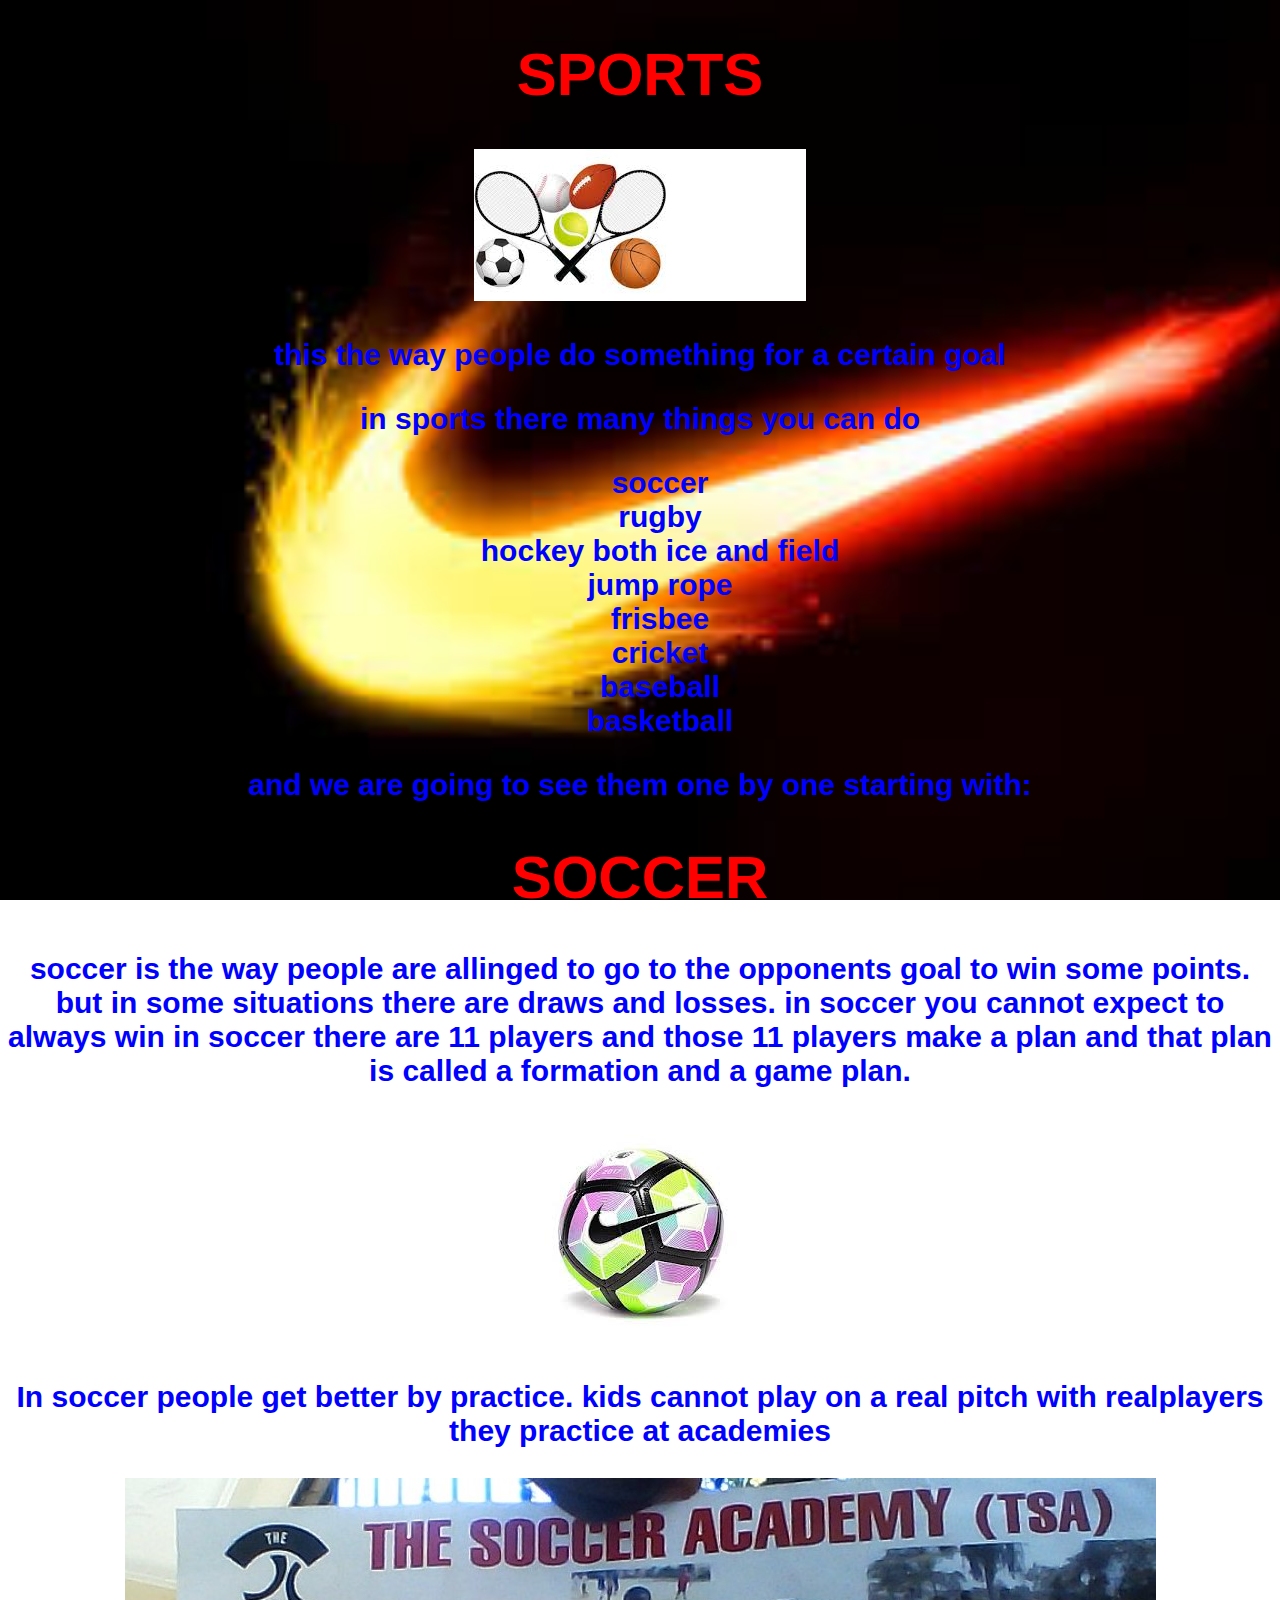
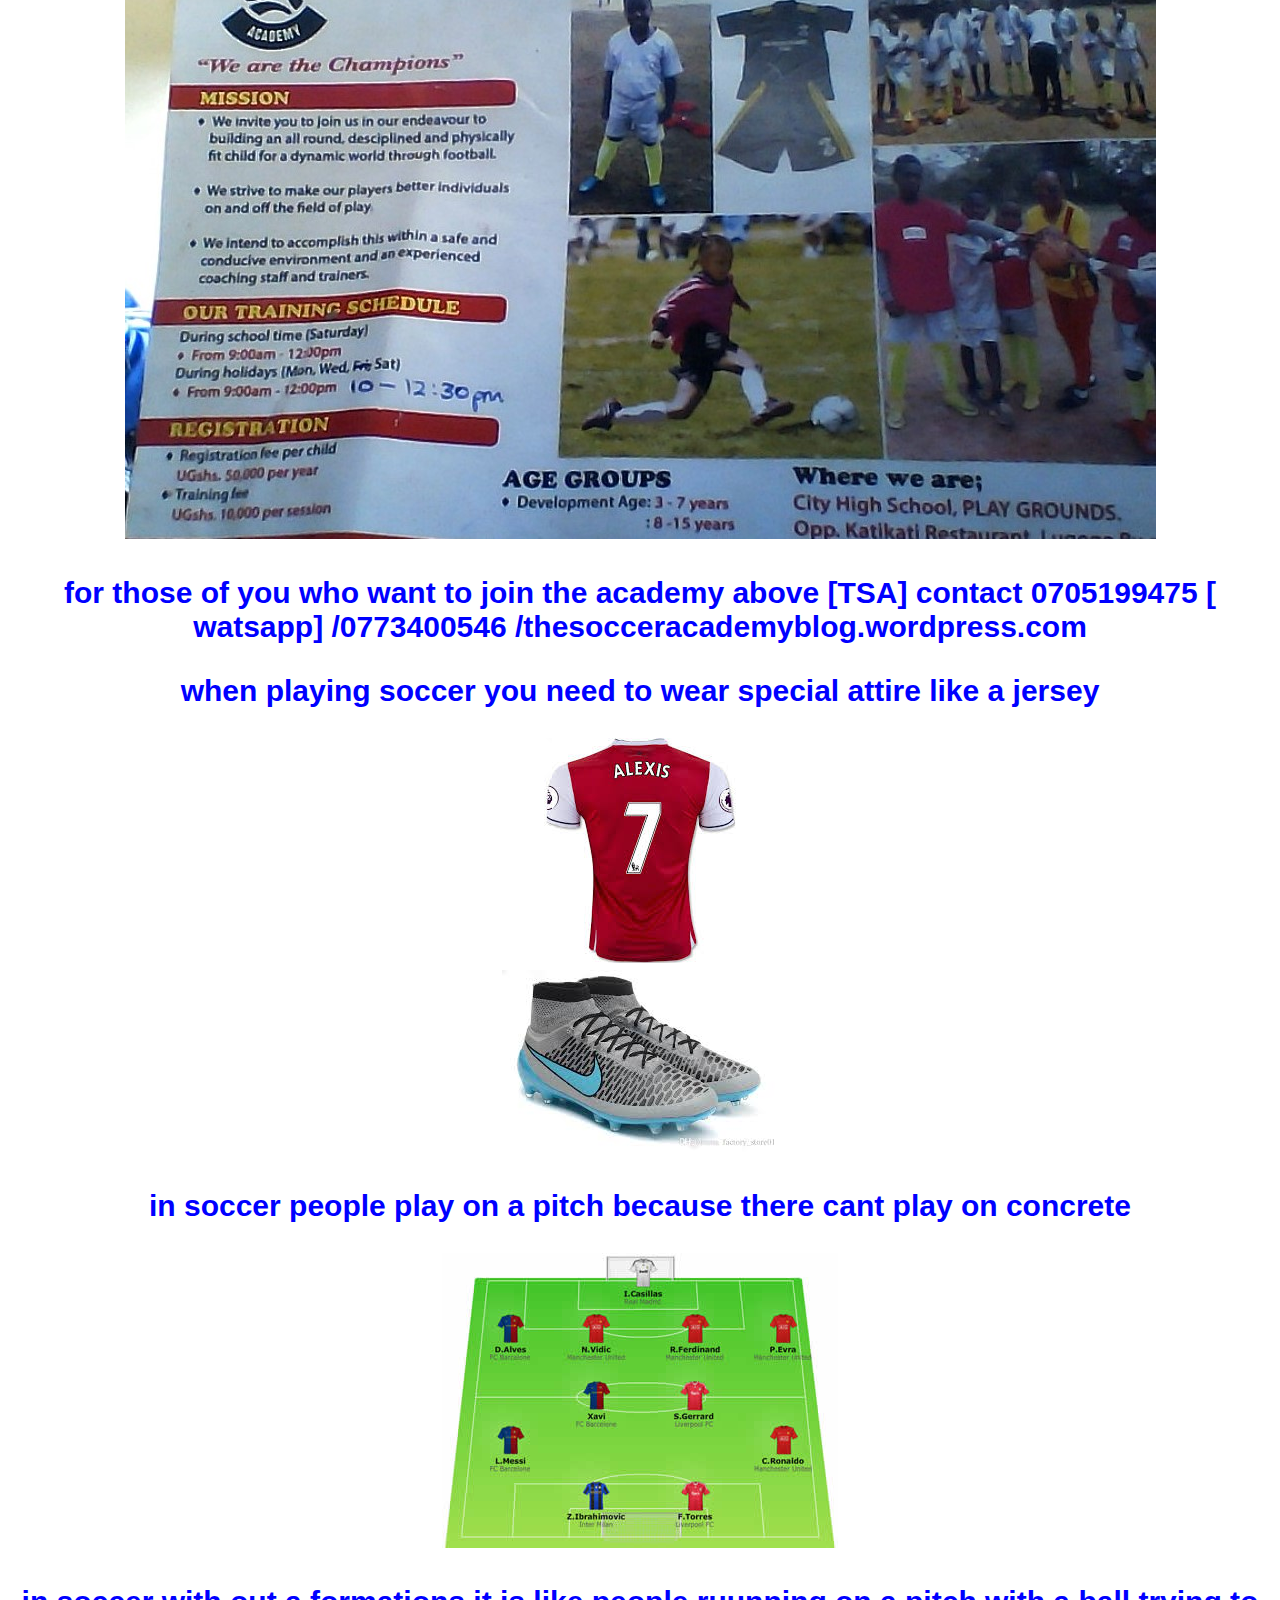
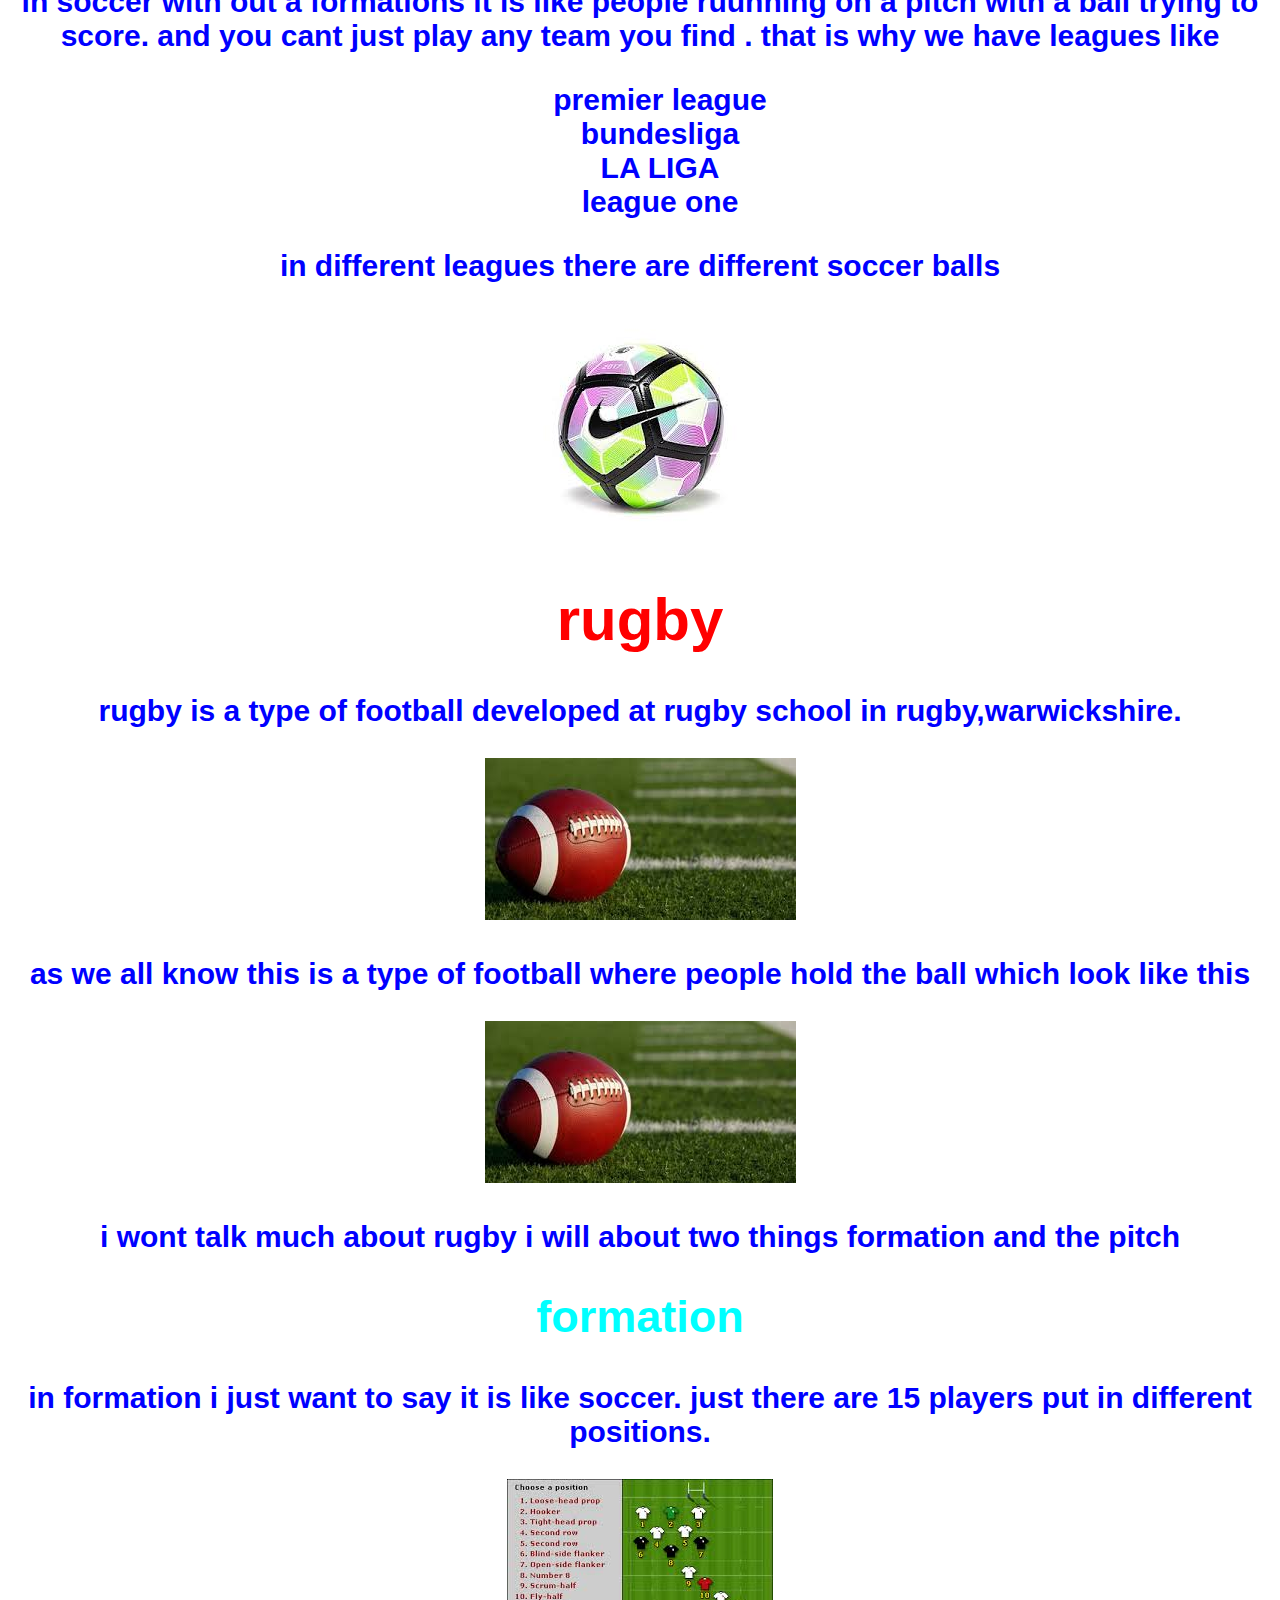
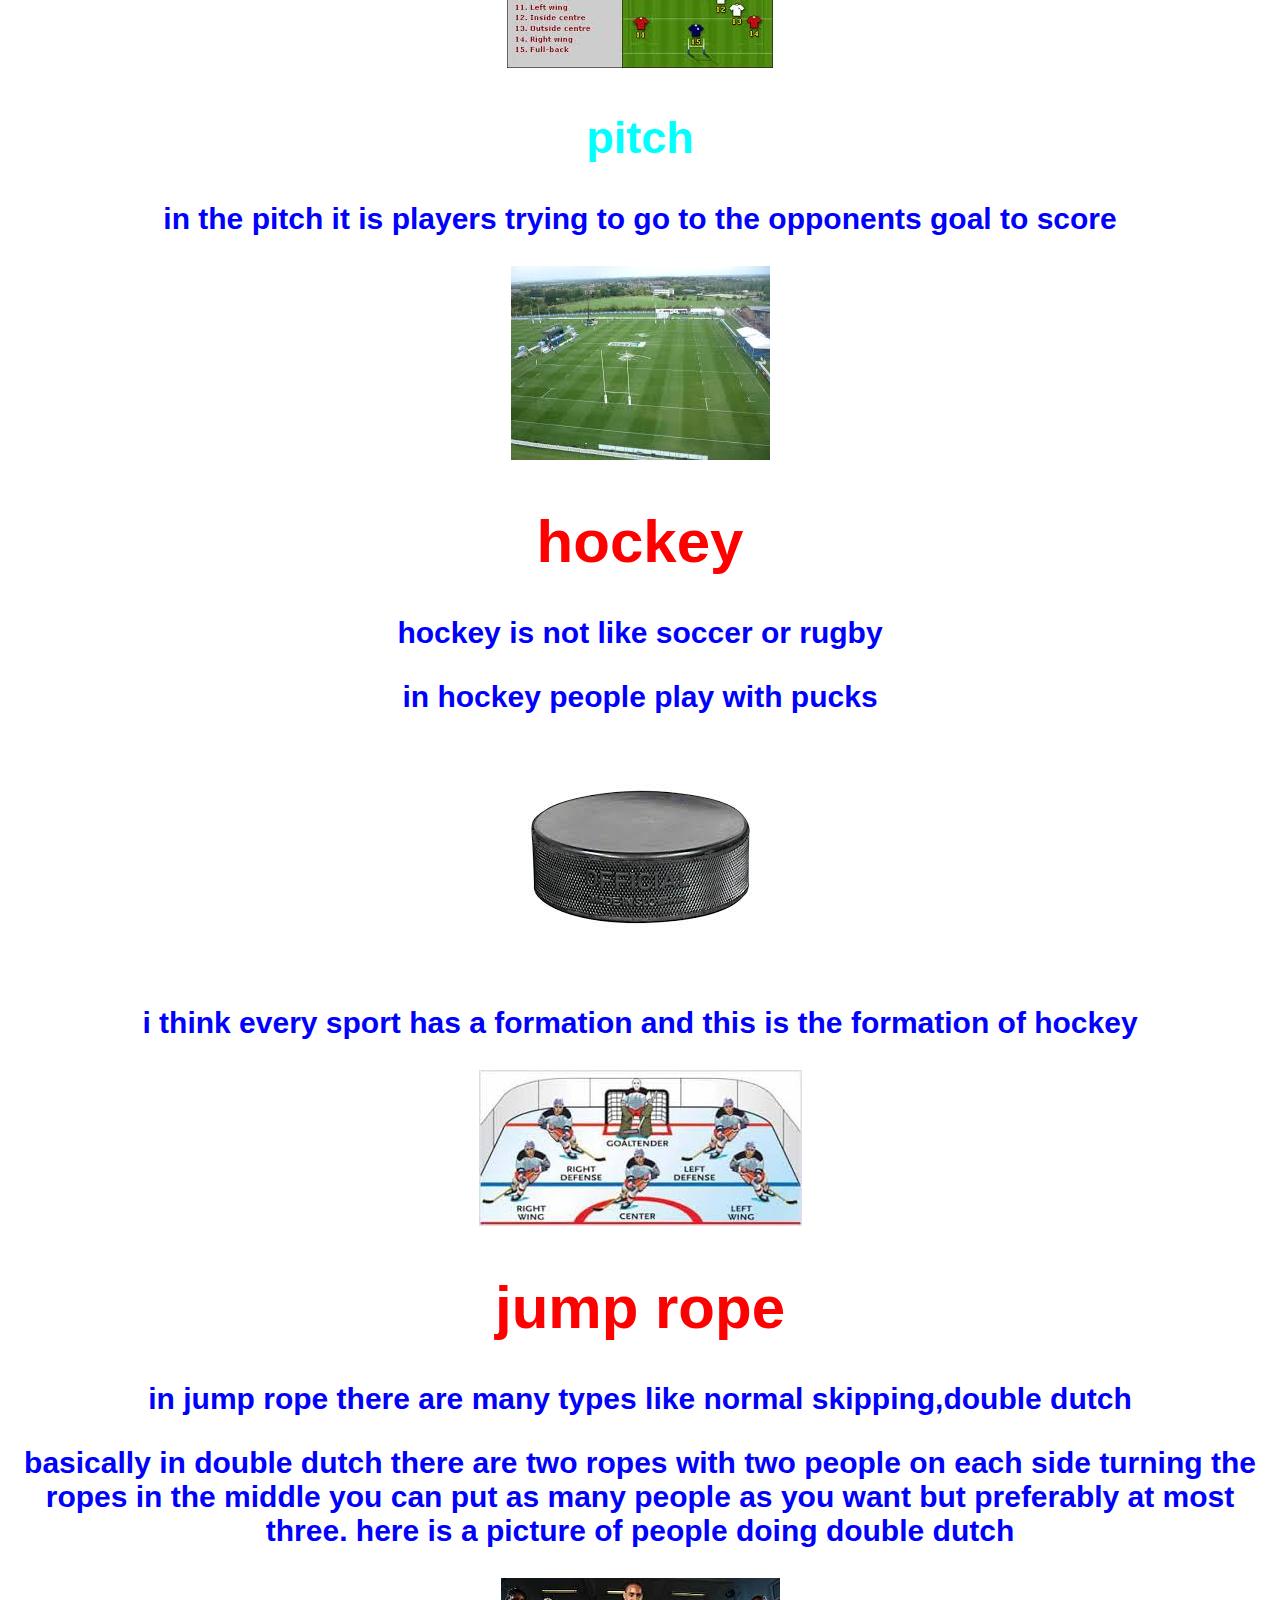
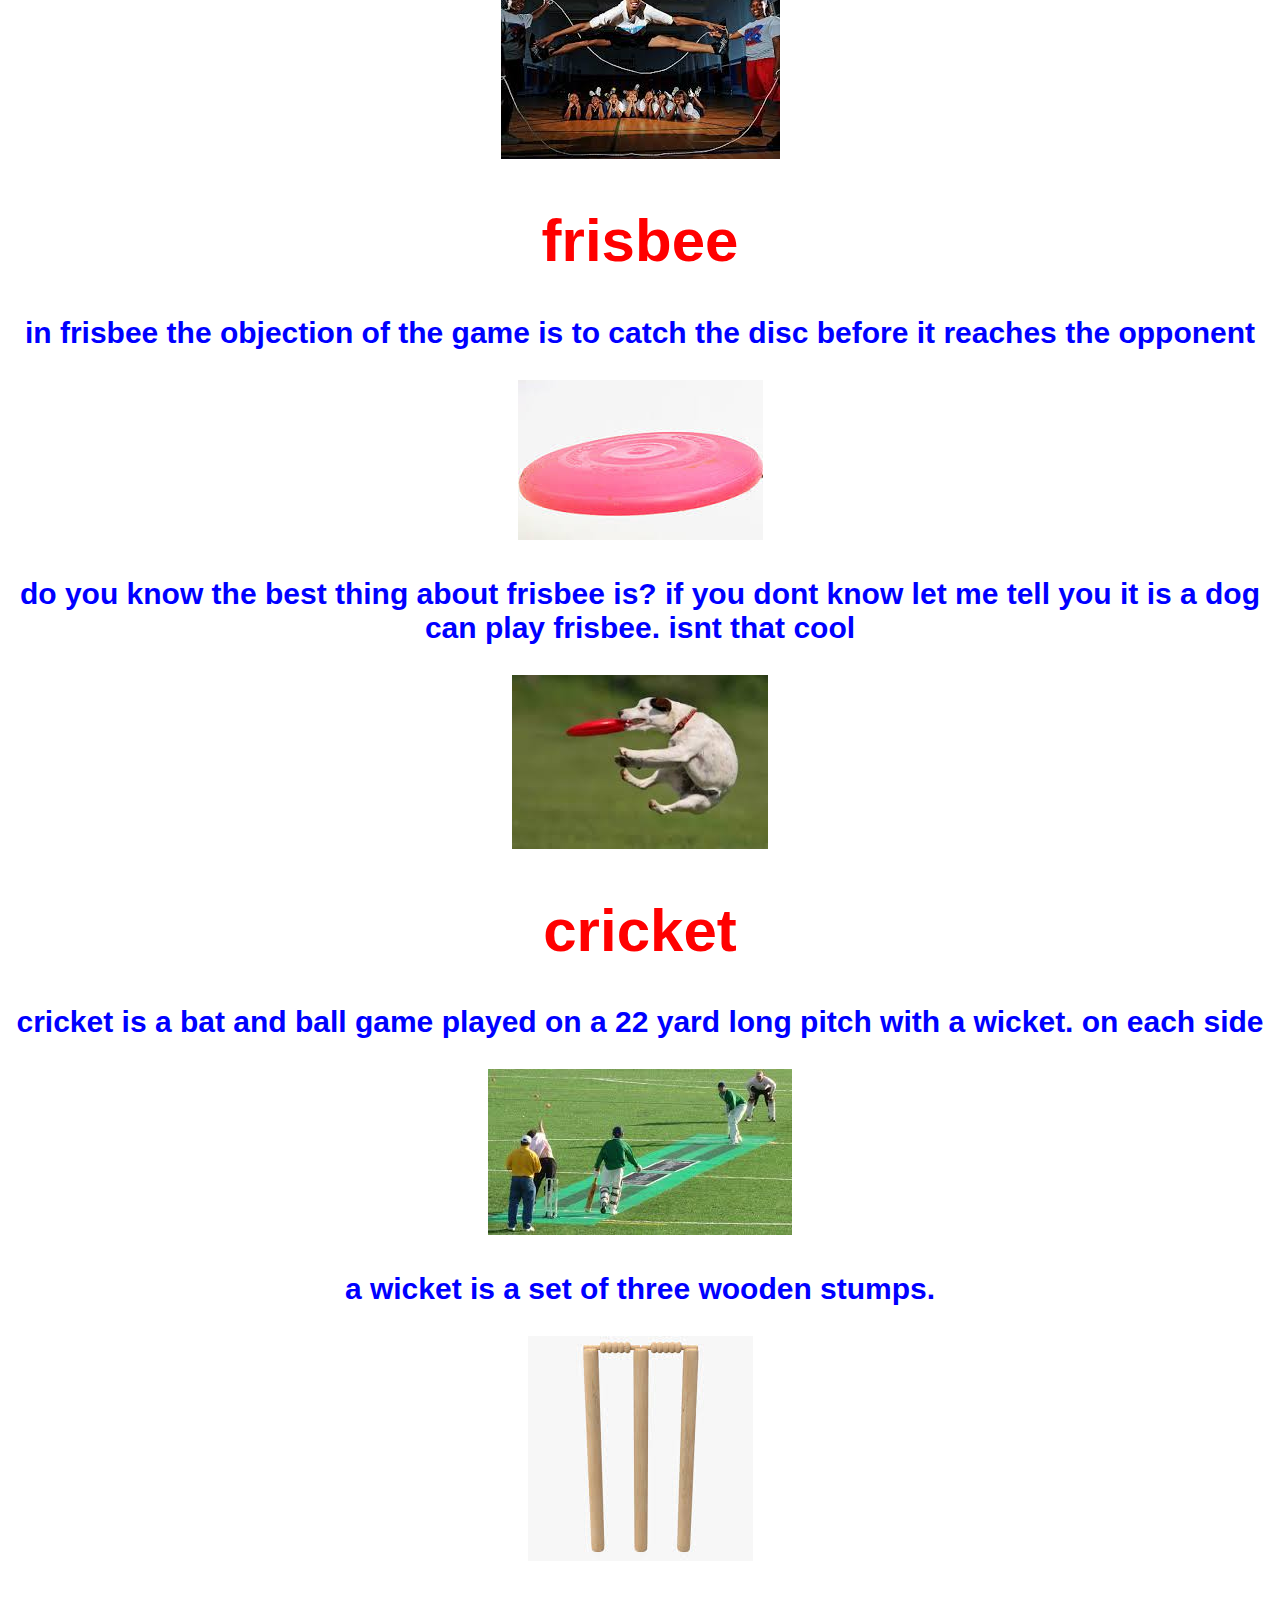
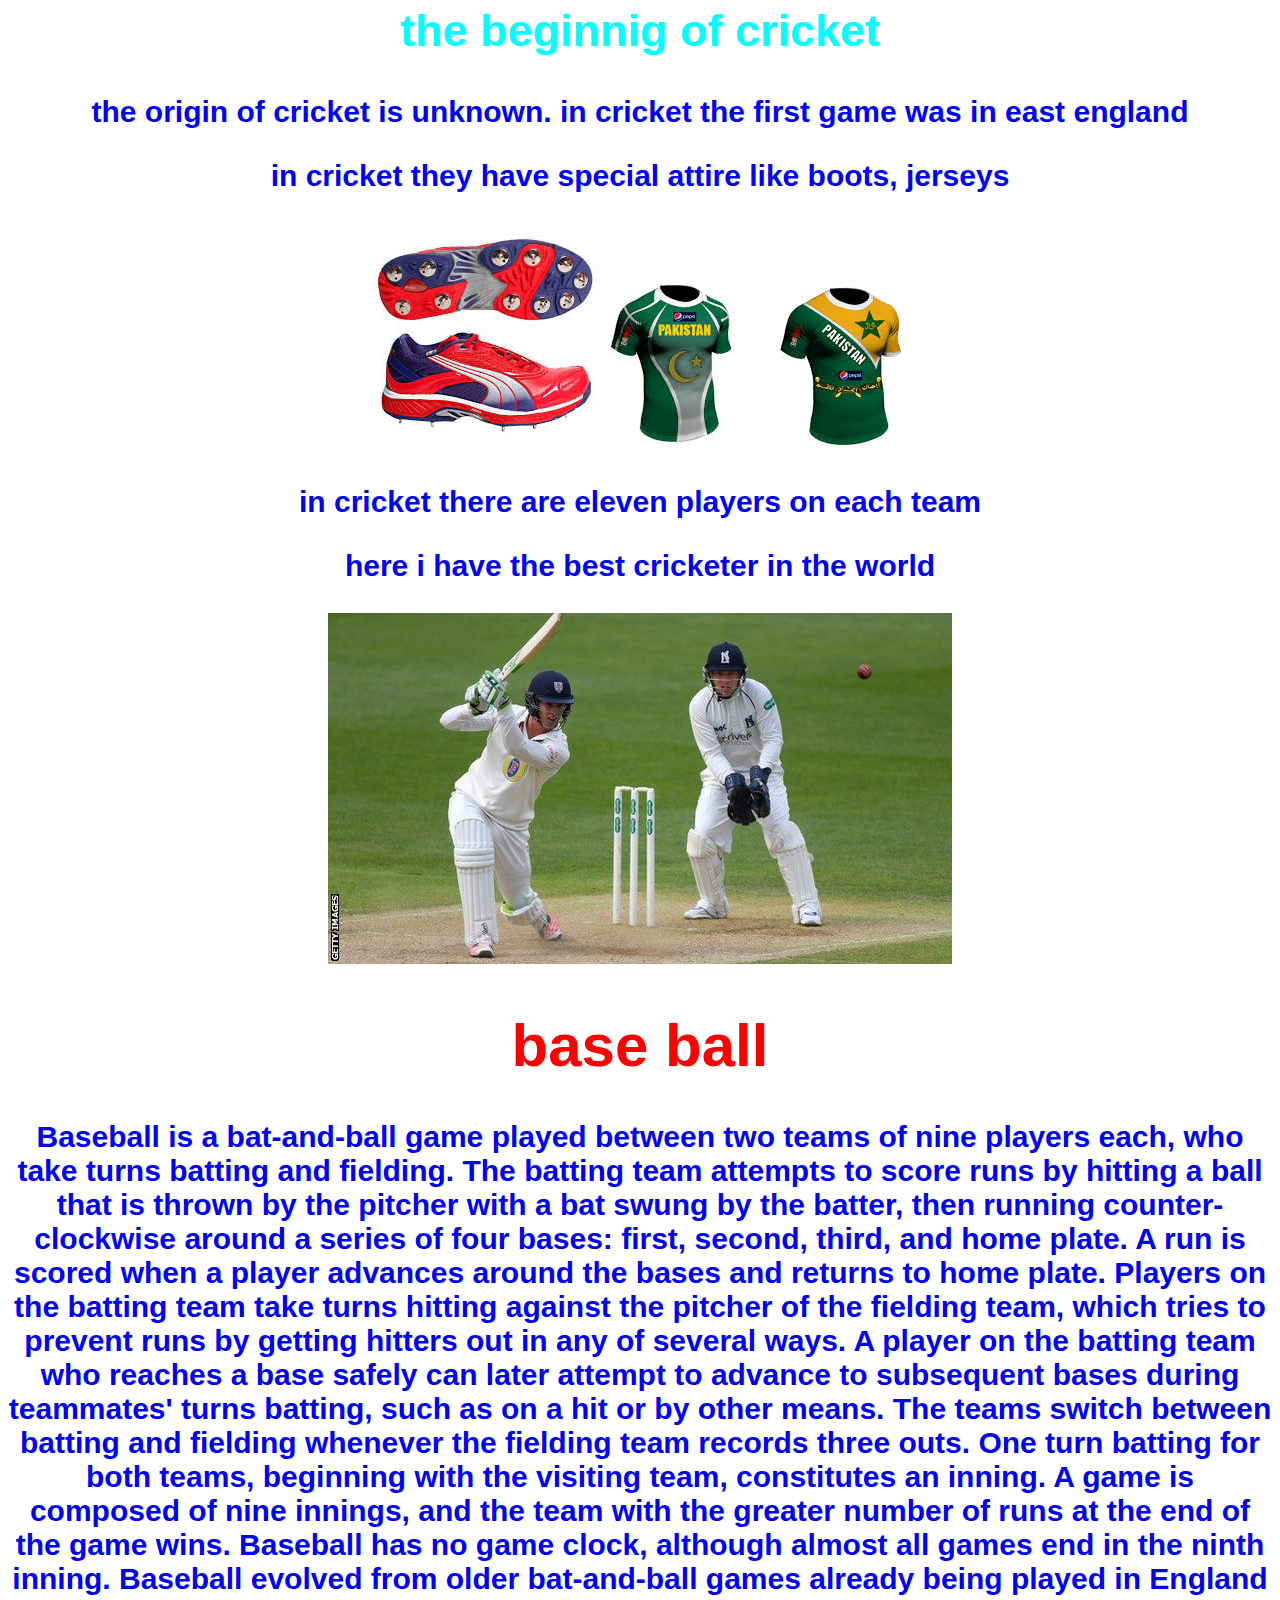
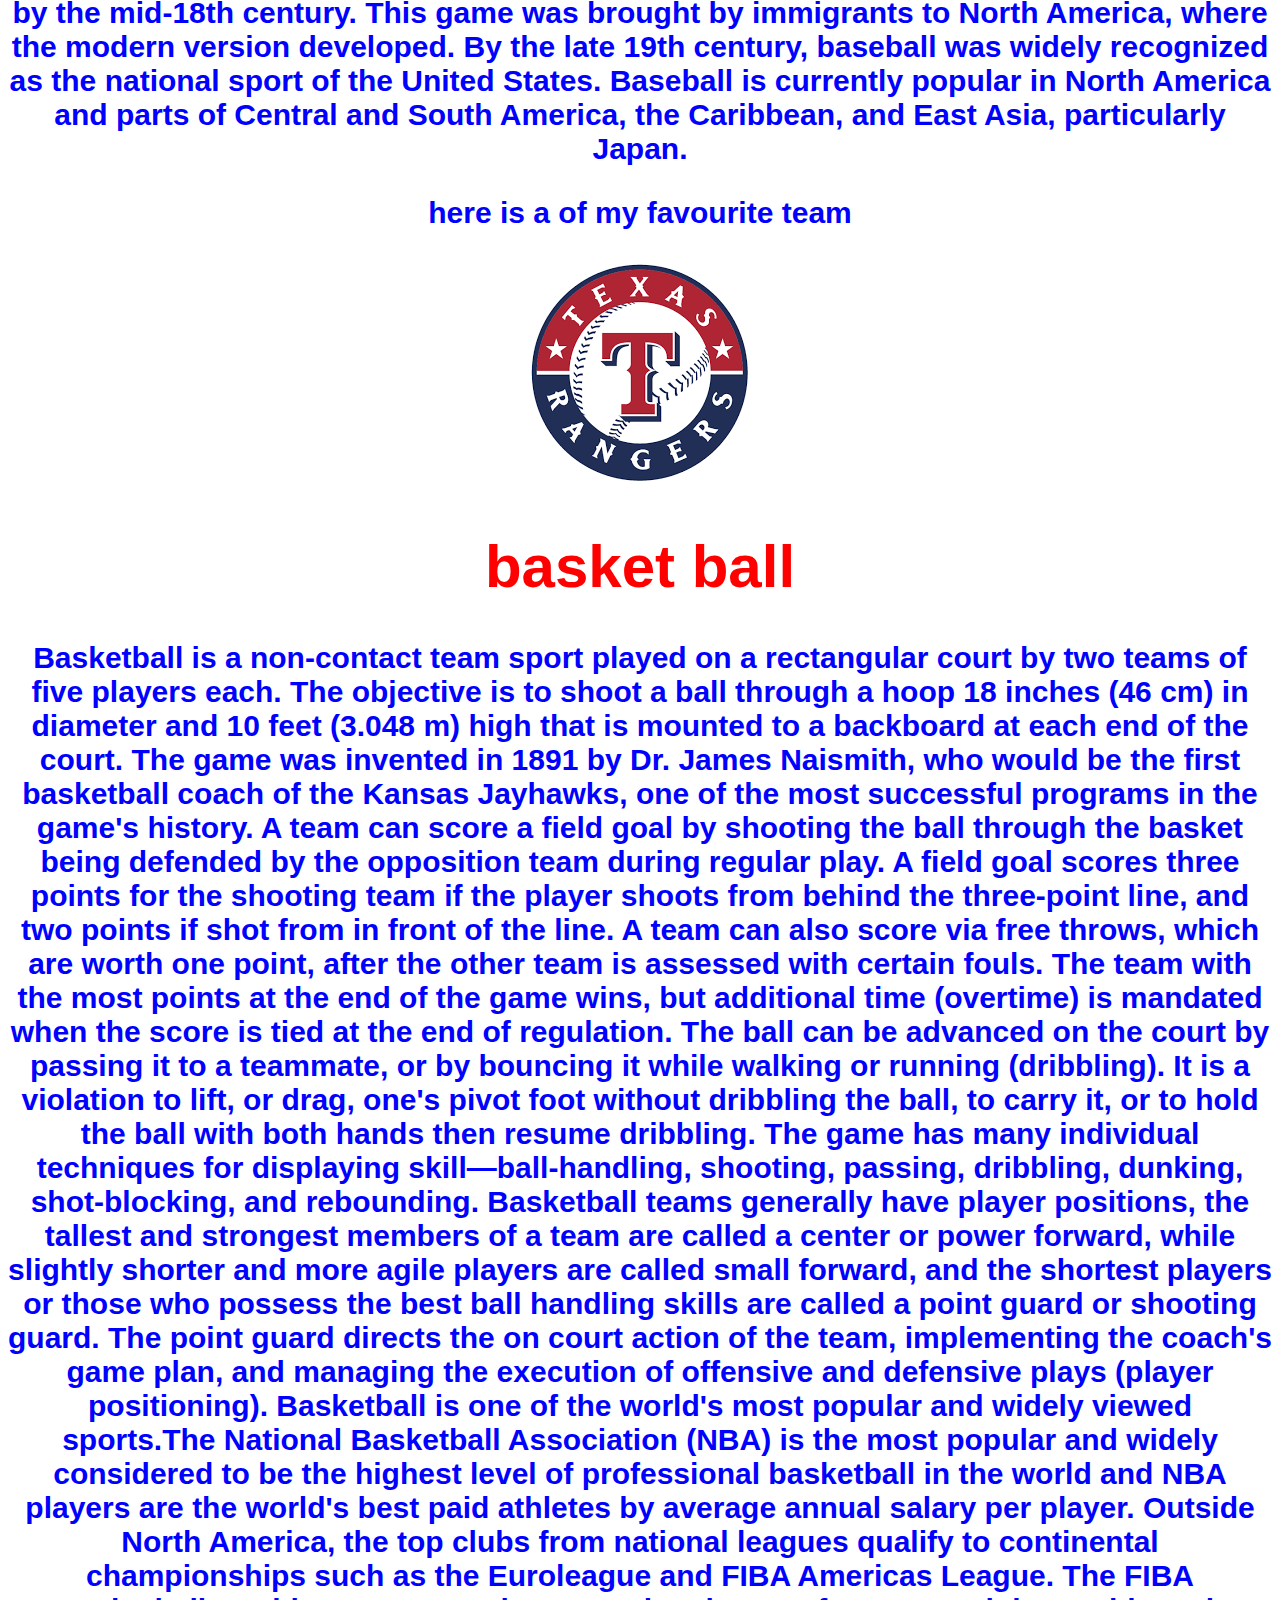
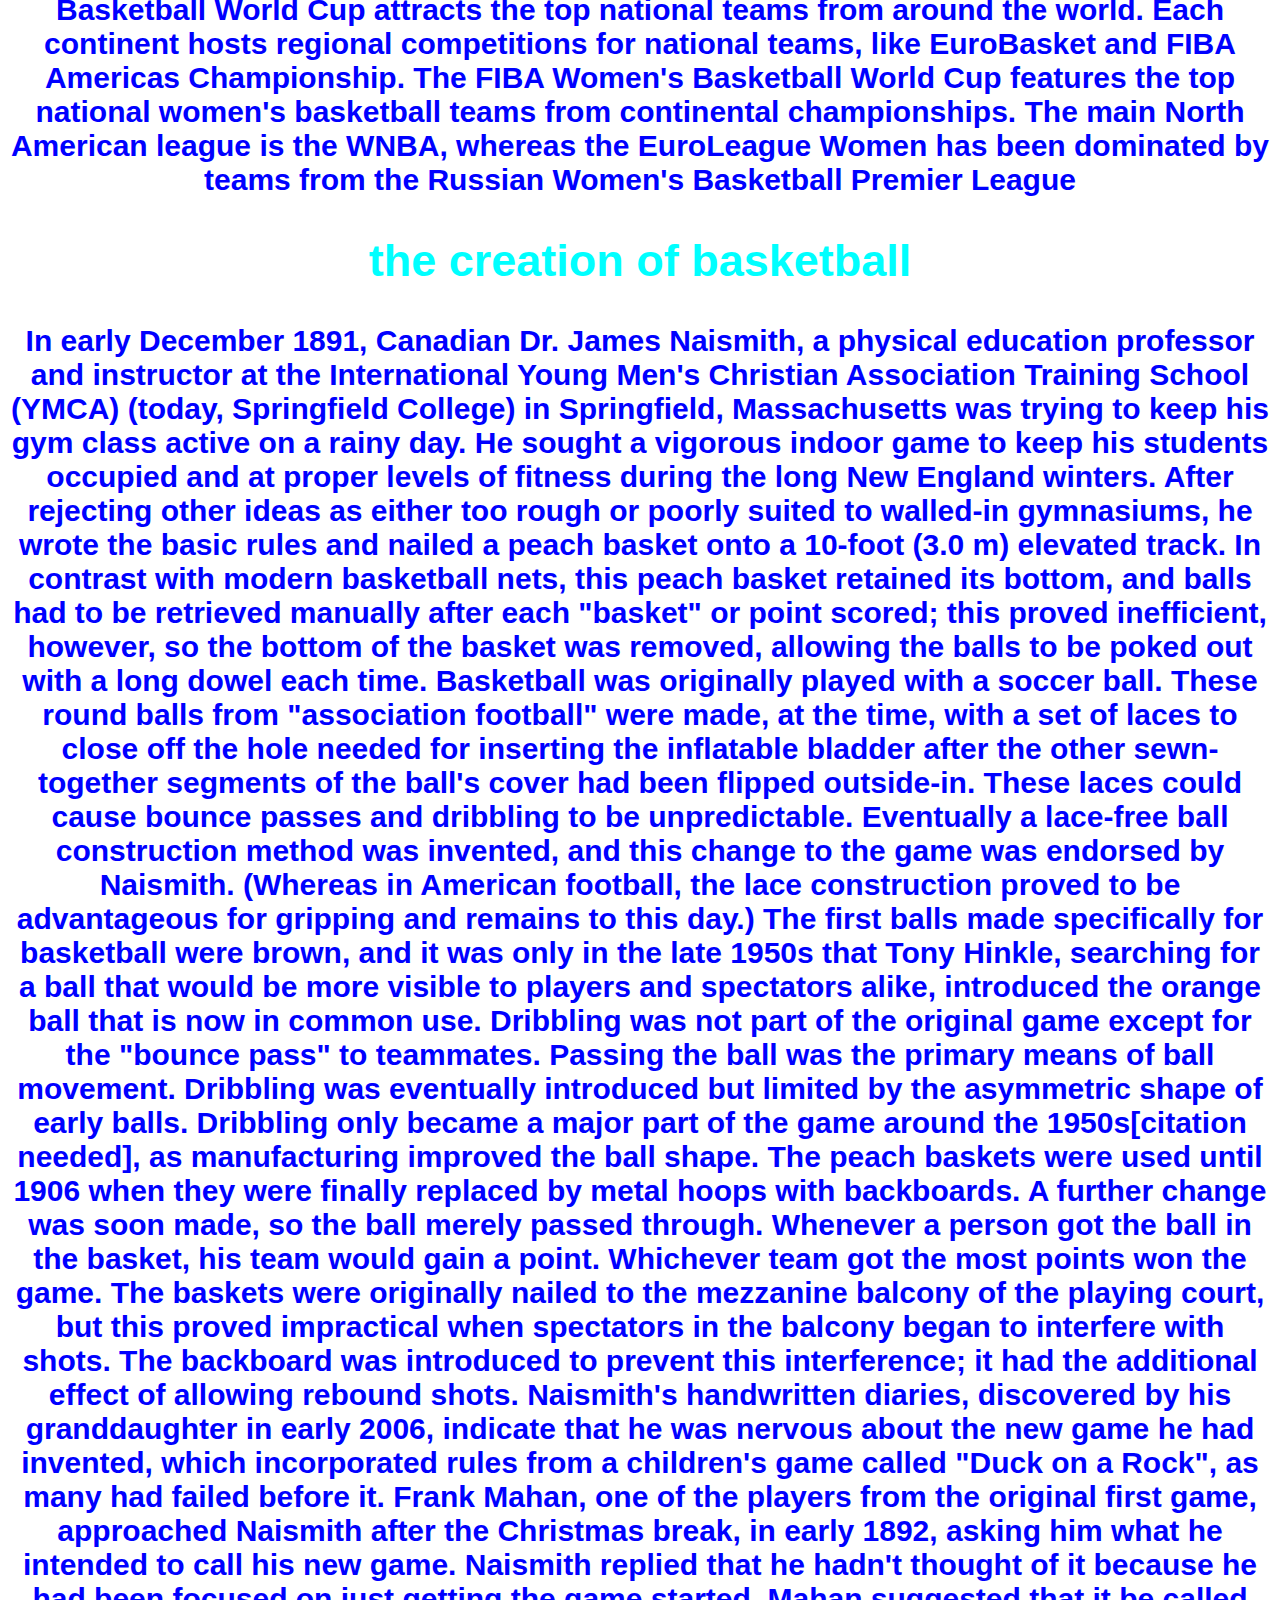
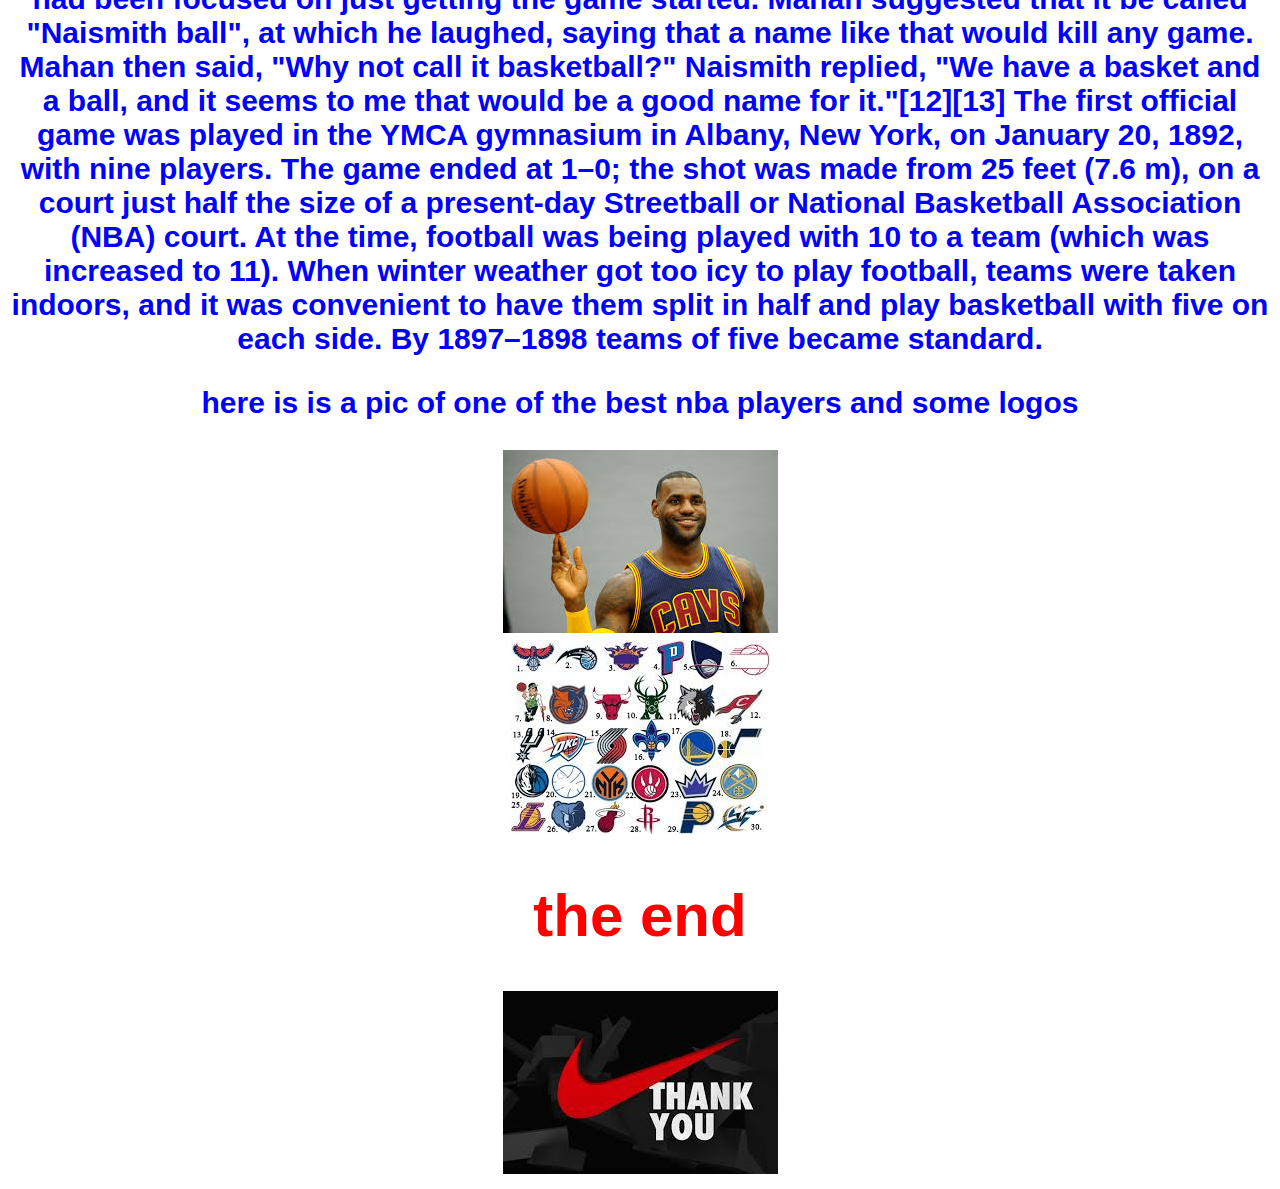
<file: index.html>
<!DOCTYPE html>
<html>
<head>
	<title>sports</title>
	<link rel="stylesheet" type="text/css" href="styles.css">

</head>
<body>
		<h1>SPORTS</h1>
			<img src="images/download.jpg" alt= "poster">


			<p>this the way people do something for a certain goal</p>

				<p>in sports there many things you can do </p>
			<ol>
				soccer<br>
				rugby<br>
				hockey both ice and field<br>
				jump rope<br>
				frisbee<br>
				cricket<br>
				baseball<br>
				basketball<br>
			</ol>

			<p>and we are going to see them one by one starting with:</p>

				<h1>SOCCER</h1>
				<p>soccer is the way people are  allinged to go to the opponents goal to win some points.
				but in some situations there are draws and losses. in soccer you cannot expect to always win 
				in soccer there are 11 players  and those 11 players make a plan and that plan is called a formation
				and a game plan.
				</p>

					<img src="images/soccer ball.jpg" alt="soccer ball" >					

				<p>In soccer people get better by practice. kids cannot play on a real pitch with realplayers they practice at academies</p>
					<img src=" images/picture035.jpg" alt="poster">

				<p>for those of you  who want to join the academy above [TSA] contact 0705199475 [ watsapp] /0773400546 /thesocceracademyblog.wordpress.com</p>

				<p>when playing soccer you need to wear special attire like a jersey</p>

					<img src="images/alexis.jpg" alt="jersey"><br>
					<img src=" images/soccer boots.jpg" alt="boots">
					<p>in soccer people play on a pitch  because there cant play on concrete</p>
					<img src="images/soccer form.jpg" alt="form">
					<p>in soccer with out a formations it is like people ruunning on a pitch with a ball trying to score. and you cant just play any team you find . that is why we have leagues like </p>				<ol>
								premier league <br>
								bundesliga<br>
								LA LIGA <br>
								league one<br>
							</ol>

							<p>in different leagues there are different soccer balls</p>
							<img src="images/soccer ball.jpg" alt="bree">


							<h1>rugby</h1>
								<p>rugby is a type of football developed at rugby school in rugby,warwickshire.</p>
								<img src="images/rugby.jpg" alt="brees">
								<p>as we all know this is a type of football where people hold the ball which look like this</p>
								<img src="images/rugby.jpg" alt="ball">
								<p>i wont talk much about rugby i will about two things formation and the pitch</p>

								<h2>formation</h2>
								<p>in formation i just want to say it is like soccer. just there are 15 players put in different positions.</p>
								<img src="images/formation.jpg" alt="bree">

								<h2>pitch</h2>
								<p>in the pitch it is players trying to go to the opponents goal to score</p>
								<img src="images/pitch.jpg" alt="pitch">

								<h1> hockey</h1>
	<p>hockey is not like soccer or rugby</p>
	<p>in hockey people play with pucks </p>
	<img src="images/hock.jpg" alt="bree">
	<p>i think every sport has a formation and this is the formation of hockey</p>
	<img src="images/images2.jpg" alt="bree">

<h1>jump rope </h1>
	<p>in jump rope there are many types like normal skipping,double dutch</p>
	<p>basically in double dutch there are two ropes with two people on each side turning the ropes in the middle you can put as many people as you want but preferably at most three. here is a picture of people doing double dutch </p>
	<img src="images/dutch.jpg" alt="bridget">

<h1>frisbee</h1>
								<p>in frisbee the objection of the game is to catch the disc before it reaches the opponent</p>
								<img src="images/pic2.jpg" alt="brees">
								<p>do you know the best thing about frisbee is? if you dont know let me tell you it is a dog can play frisbee. isnt that cool</p>
								<img src="images/pic3.jpg" alt="bree" >

								<h1>cricket</h1>
								<p>cricket is a bat and ball game played on a 22 yard long pitch with a wicket. on each side </p>
								<img src="images/project.jpg" alt="bree">
								<p>a wicket is a set of three wooden stumps. </p>
								<img src="images/2.jpg" alt="bree">
									<h2>the beginnig of cricket</h2>
								<p>the origin of cricket is unknown. in cricket the first game was in east england</p>
								<p>in cricket they have special attire like boots, jerseys</p>
								<img src="images/boots.jpg" alt="bree">
								<img src="images/paki.jpg" alt="bree">
								<p>in cricket there are eleven players on each team </p>
								<p>here i have the best cricketer in the world</p>
	<img src="images/_keaton.jpg" alt="body">

									<h1> base ball</h1>
								<p>Baseball is a bat-and-ball game played between two teams of nine players each, who take turns batting and fielding.

The batting team attempts to score runs by hitting a ball that is thrown by the pitcher with a bat swung by the batter, then running counter-clockwise around a series of four bases: first, second, third, and home plate. A run is scored when a player advances around the bases and returns to home plate.

Players on the batting team take turns hitting against the pitcher of the fielding team, which tries to prevent runs by getting hitters out in any of several ways. A player on the batting team who reaches a base safely can later attempt to advance to subsequent bases during teammates' turns batting, such as on a hit or by other means. The teams switch between batting and fielding whenever the fielding team records three outs. One turn batting for both teams, beginning with the visiting team, constitutes an inning. A game is composed of nine innings, and the team with the greater number of runs at the end of the game wins. Baseball has no game clock, although almost all games end in the ninth inning.

Baseball evolved from older bat-and-ball games already being played in England by the mid-18th century. This game was brought by immigrants to North America, where the modern version developed. By the late 19th century, baseball was widely recognized as the national sport of the United States. Baseball is currently popular in North America and parts of Central and South America, the Caribbean, and East Asia, particularly Japan.

	<p>here is a  of my favourite team</p>
	<img src="images/texas.png" alt="bree">

<h1>basket ball</h1>
	<p>Basketball is a non-contact team sport played on a rectangular court by two teams of five players each. The objective is to shoot a ball through a hoop 18 inches (46 cm) in diameter and 10 feet (3.048 m) high that is mounted to a backboard at each end of the court. The game was invented in 1891 by Dr. James Naismith, who would be the first basketball coach of the Kansas Jayhawks, one of the most successful programs in the game's history.

A team can score a field goal by shooting the ball through the basket being defended by the opposition team during regular play. A field goal scores three points for the shooting team if the player shoots from behind the three-point line, and two points if shot from in front of the line. A team can also score via free throws, which are worth one point, after the other team is assessed with certain fouls. The team with the most points at the end of the game wins, but additional time (overtime) is mandated when the score is tied at the end of regulation. The ball can be advanced on the court by passing it to a teammate, or by bouncing it while walking or running (dribbling). It is a violation to lift, or drag, one's pivot foot without dribbling the ball, to carry it, or to hold the ball with both hands then resume dribbling.

The game has many individual techniques for displaying skill—ball-handling, shooting, passing, dribbling, dunking, shot-blocking, and rebounding. Basketball teams generally have player positions, the tallest and strongest members of a team are called a center or power forward, while slightly shorter and more agile players are called small forward, and the shortest players or those who possess the best ball handling skills are called a point guard or shooting guard. The point guard directs the on court action of the team, implementing the coach's game plan, and managing the execution of offensive and defensive plays (player positioning).

Basketball is one of the world's most popular and widely viewed sports.The National Basketball Association (NBA) is the most popular and widely considered to be the highest level of professional basketball in the world and NBA players are the world's best paid athletes by average annual salary per player. Outside North America, the top clubs from national leagues qualify to continental championships such as the Euroleague and FIBA Americas League. The FIBA Basketball World Cup attracts the top national teams from around the world. Each continent hosts regional competitions for national teams, like EuroBasket and FIBA Americas Championship.

The FIBA Women's Basketball World Cup features the top national women's basketball teams from continental championships. The main North American league is the WNBA, whereas the EuroLeague Women has been dominated by teams from the Russian Women's Basketball Premier League </p>

	<h2>the creation of basketball</h2>
	<p>In early December 1891, Canadian Dr. James Naismith, a physical education professor and instructor at the International Young Men's Christian Association Training School (YMCA) (today, Springfield College) in Springfield, Massachusetts was trying to keep his gym class active on a rainy day. He sought a vigorous indoor game to keep his students occupied and at proper levels of fitness during the long New England winters. After rejecting other ideas as either too rough or poorly suited to walled-in gymnasiums, he wrote the basic rules and nailed a peach basket onto a 10-foot (3.0 m) elevated track. In contrast with modern basketball nets, this peach basket retained its bottom, and balls had to be retrieved manually after each "basket" or point scored; this proved inefficient, however, so the bottom of the basket was removed, allowing the balls to be poked out with a long dowel each time.

Basketball was originally played with a soccer ball. These round balls from "association football" were made, at the time, with a set of laces to close off the hole needed for inserting the inflatable bladder after the other sewn-together segments of the ball's cover had been flipped outside-in. These laces could cause bounce passes and dribbling to be unpredictable. Eventually a lace-free ball construction method was invented, and this change to the game was endorsed by Naismith. (Whereas in American football, the lace construction proved to be advantageous for gripping and remains to this day.) The first balls made specifically for basketball were brown, and it was only in the late 1950s that Tony Hinkle, searching for a ball that would be more visible to players and spectators alike, introduced the orange ball that is now in common use. Dribbling was not part of the original game except for the "bounce pass" to teammates. Passing the ball was the primary means of ball movement. Dribbling was eventually introduced but limited by the asymmetric shape of early balls. Dribbling only became a major part of the game around the 1950s[citation needed], as manufacturing improved the ball shape.

The peach baskets were used until 1906 when they were finally replaced by metal hoops with backboards. A further change was soon made, so the ball merely passed through. Whenever a person got the ball in the basket, his team would gain a point. Whichever team got the most points won the game. The baskets were originally nailed to the mezzanine balcony of the playing court, but this proved impractical when spectators in the balcony began to interfere with shots. The backboard was introduced to prevent this interference; it had the additional effect of allowing rebound shots. Naismith's handwritten diaries, discovered by his granddaughter in early 2006, indicate that he was nervous about the new game he had invented, which incorporated rules from a children's game called "Duck on a Rock", as many had failed before it.

Frank Mahan, one of the players from the original first game, approached Naismith after the Christmas break, in early 1892, asking him what he intended to call his new game. Naismith replied that he hadn't thought of it because he had been focused on just getting the game started. Mahan suggested that it be called "Naismith ball", at which he laughed, saying that a name like that would kill any game. Mahan then said, "Why not call it basketball?" Naismith replied, "We have a basket and a ball, and it seems to me that would be a good name for it."[12][13] The first official game was played in the YMCA gymnasium in Albany, New York, on January 20, 1892, with nine players. The game ended at 1–0; the shot was made from 25 feet (7.6 m), on a court just half the size of a present-day Streetball or National Basketball Association (NBA) court.

At the time, football was being played with 10 to a team (which was increased to 11). When winter weather got too icy to play football, teams were taken indoors, and it was convenient to have them split in half and play basketball with five on each side. By 1897–1898 teams of five became standard.
</p>
	<p>here is is a pic of one of the best nba  players and some logos</p>
	<img src="images/james.jpg" alt="break"><br>
	<img src="images/logos.jpg" alt="bree">

<h1>the end</h1>
<img src="images/thanks.jpg" alt="bree">

							
</body>
</html>
</file>
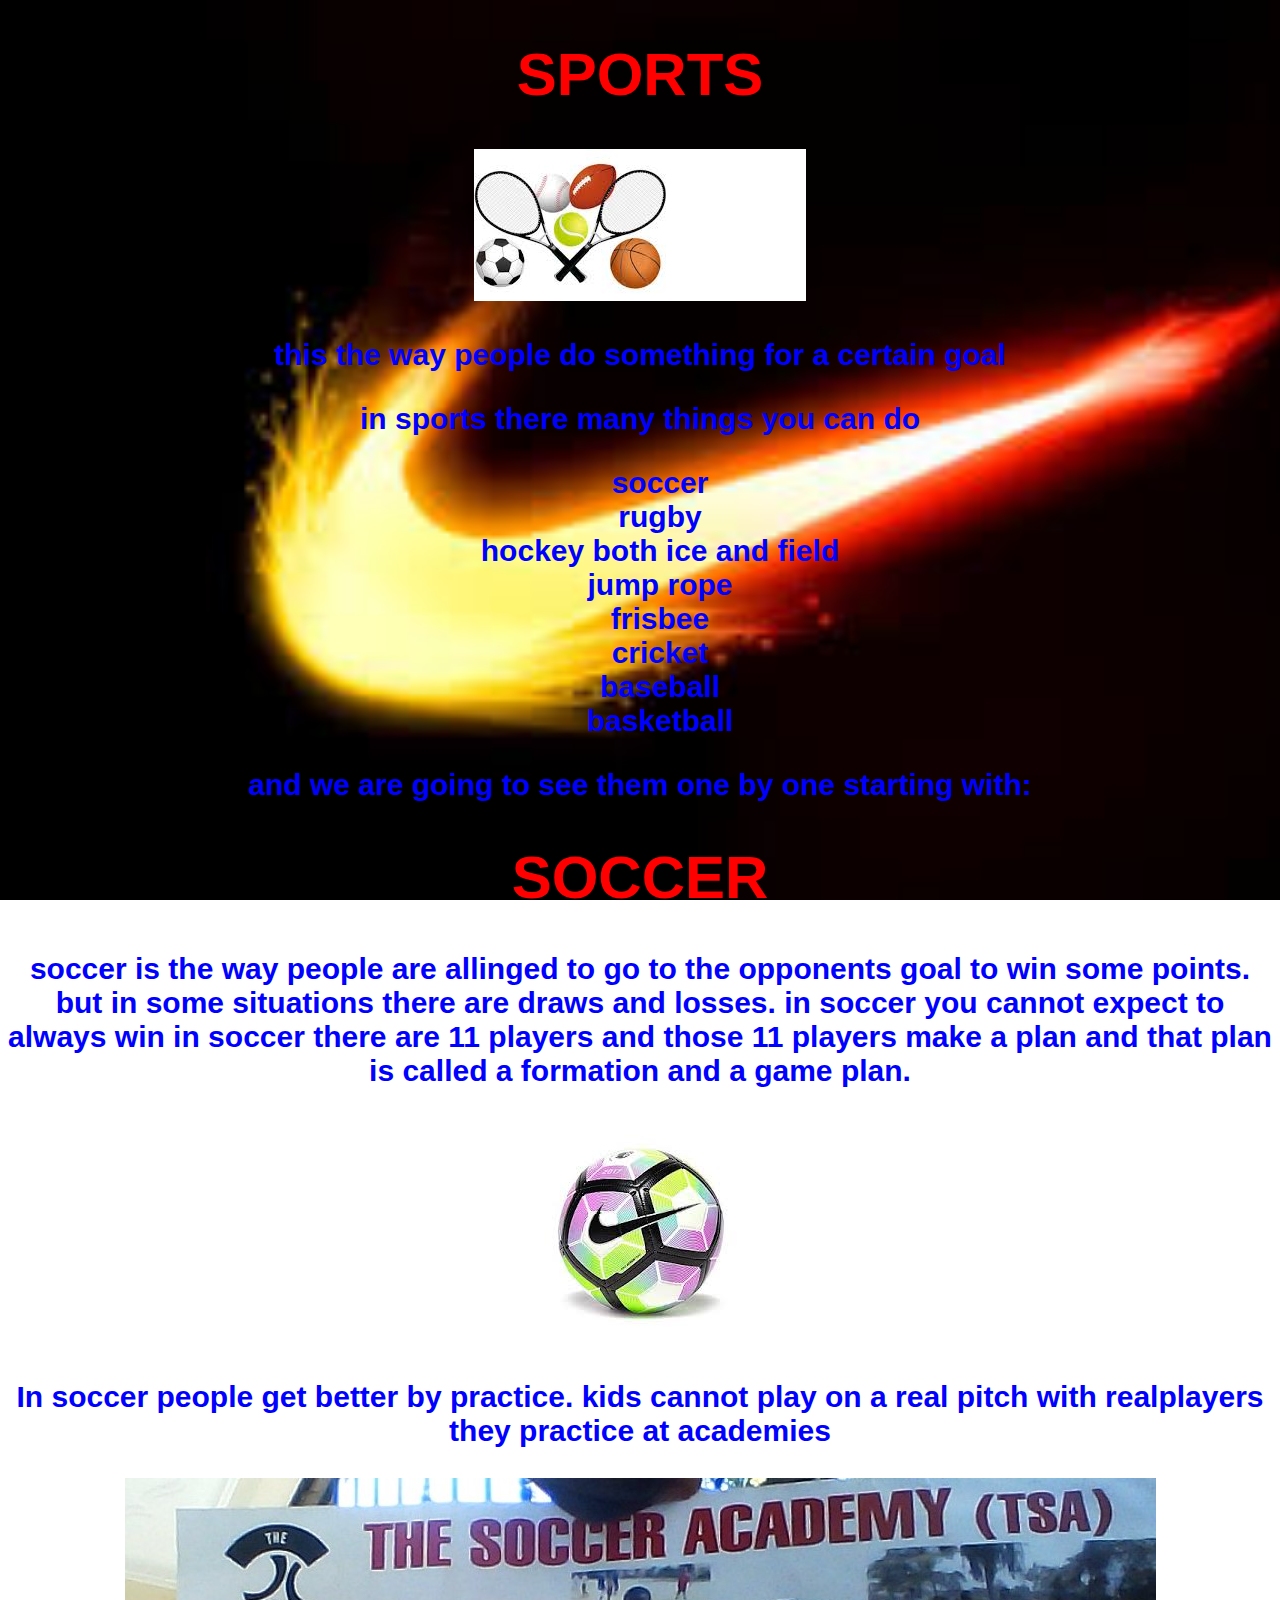
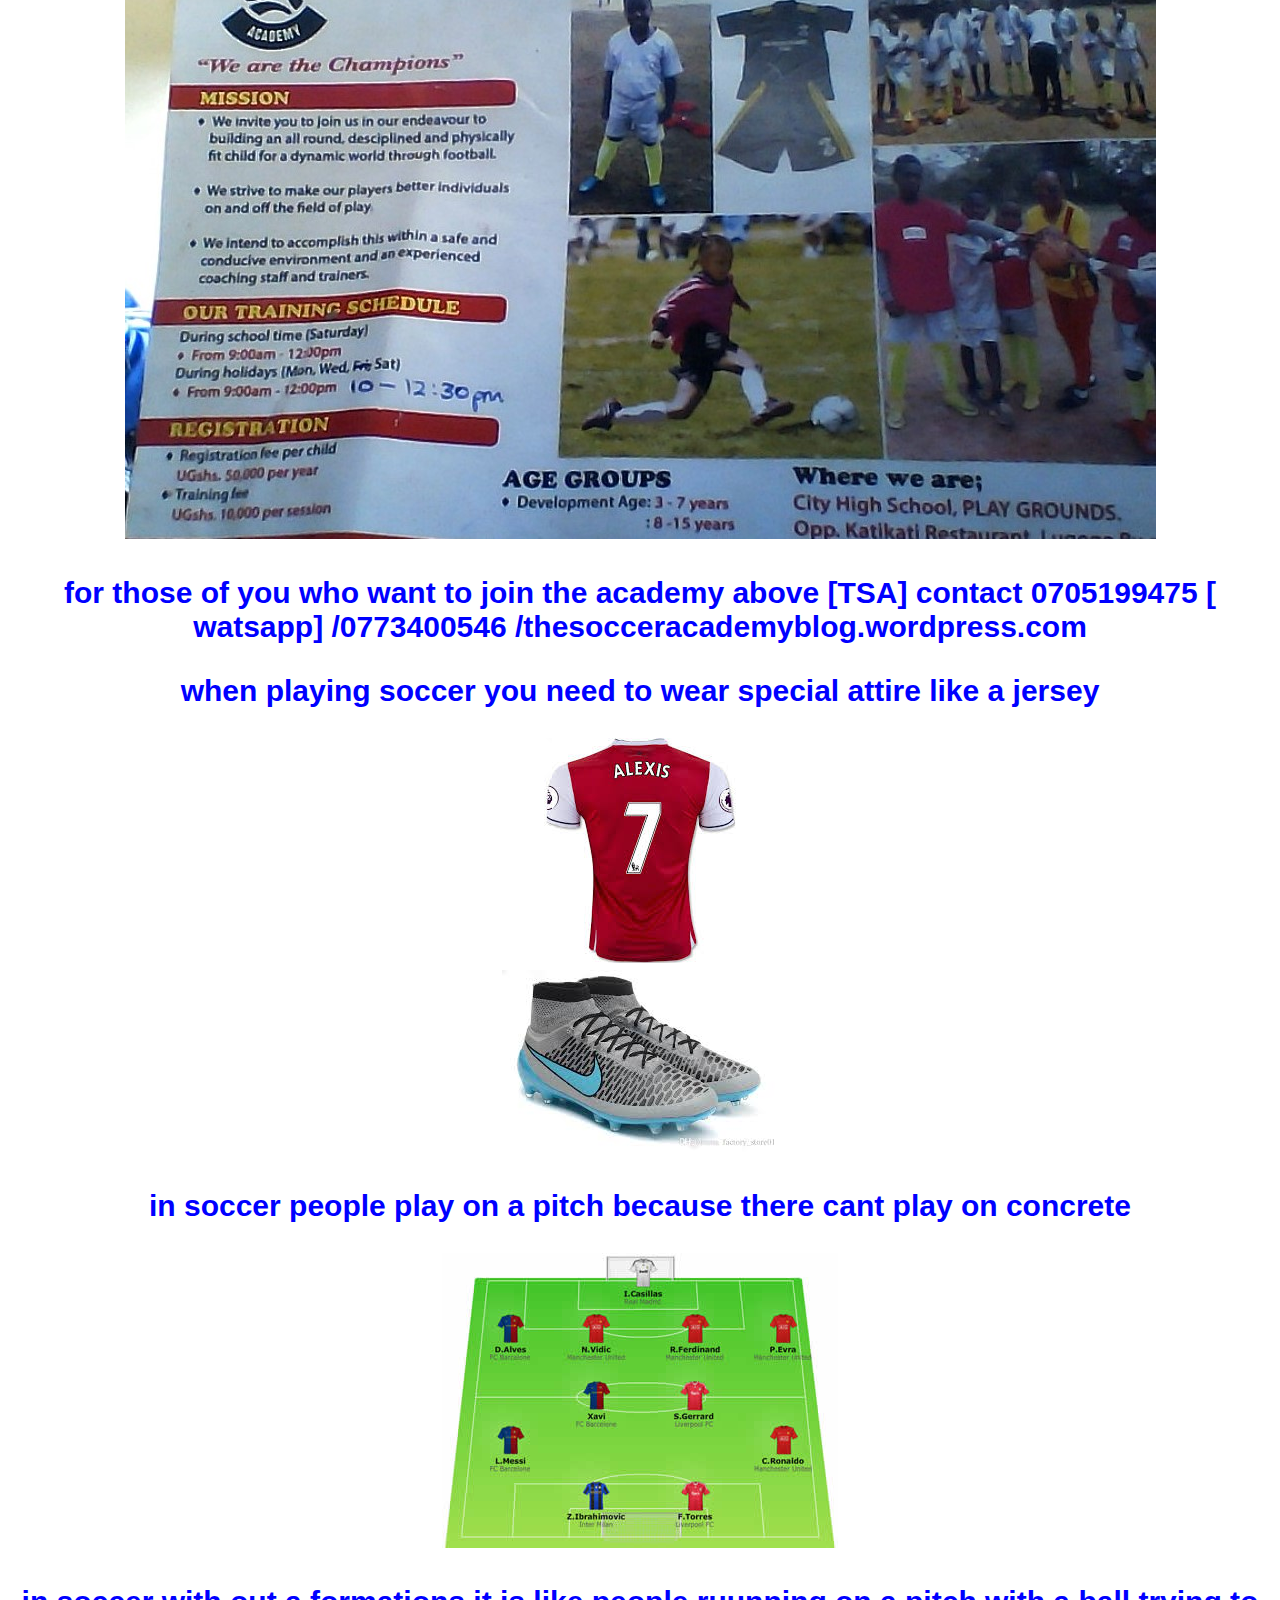
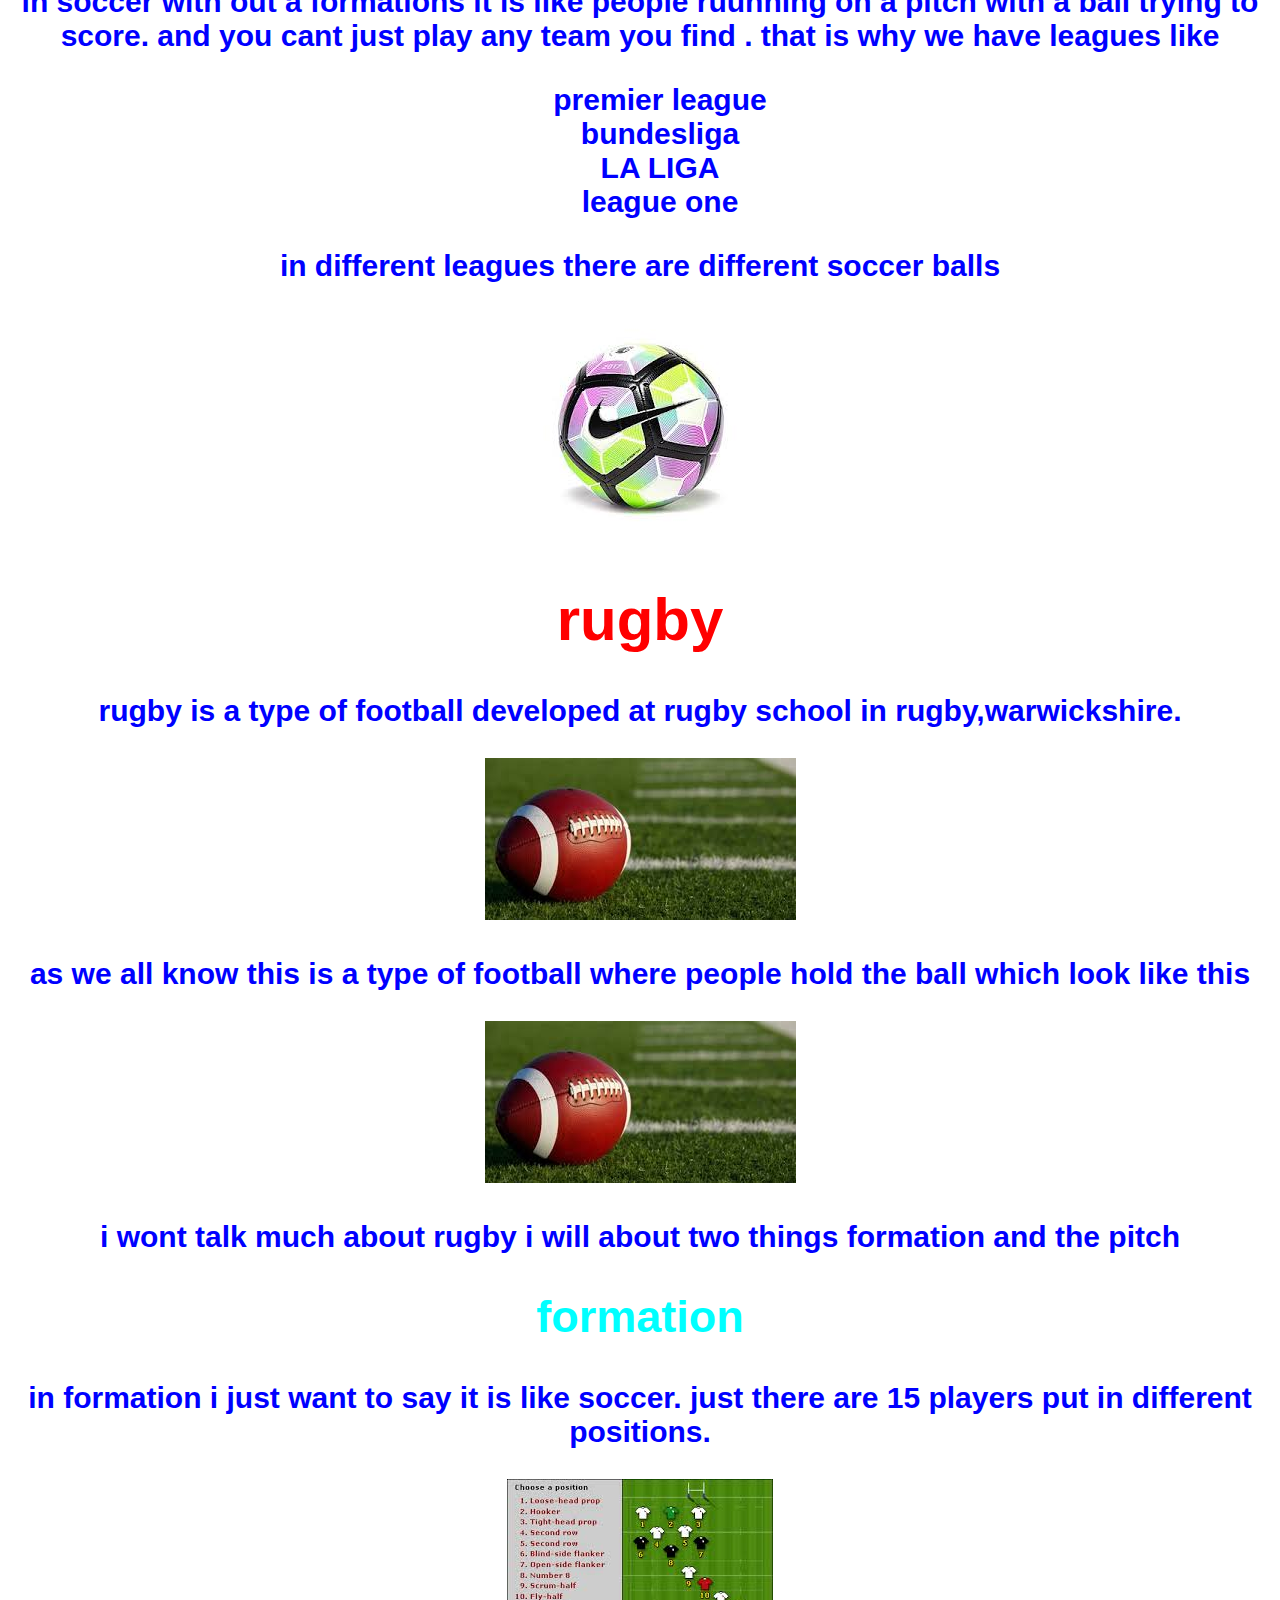
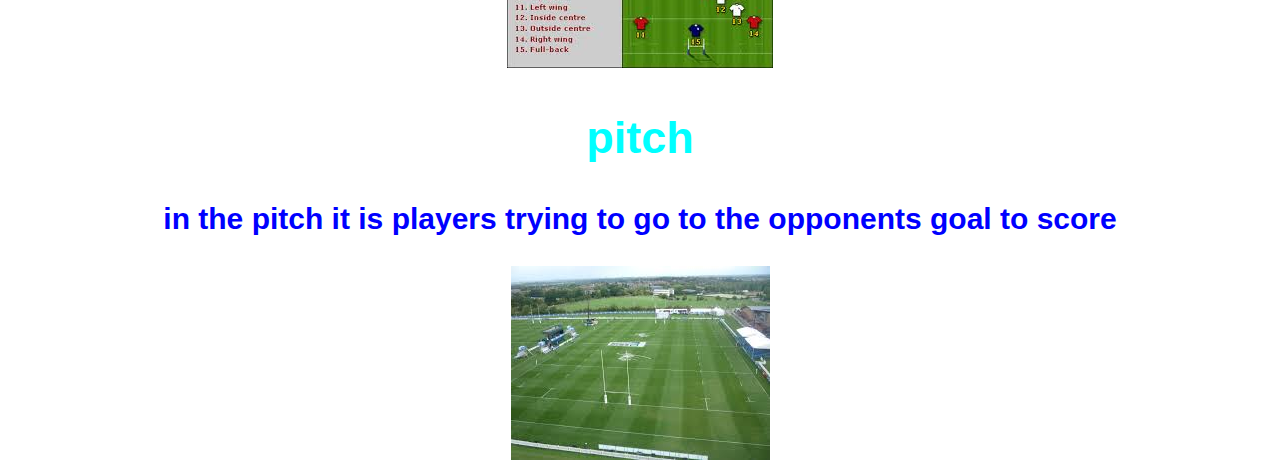
<file: web project.html>
<!DOCTYPE html>
<html>
<head>
	<title>sports</title>
	<link rel="stylesheet" type="text/css" href="styles.css">

</head>
<body>
		<h1>SPORTS</h1>
			<img src="images/download.jpg" alt= "poster">


			<p>this the way people do something for a certain goal</p>

				<p>in sports there many things you can do </p>
			<ol>
				soccer<br>
				rugby<br>
				hockey both ice and field<br>
				jump rope<br>
				frisbee<br>
				cricket<br>
				baseball<br>
				basketball<br>
			</ol>

			<p>and we are going to see them one by one starting with:</p>

				<h1>SOCCER</h1>
				<p>soccer is the way people are  allinged to go to the opponents goal to win some points.
				but in some situations there are draws and losses. in soccer you cannot expect to always win 
				in soccer there are 11 players  and those 11 players make a plan and that plan is called a formation
				and a game plan.
				</p>

					<img src="images/soccer ball.jpg" alt="soccer ball" >					

				<p>In soccer people get better by practice. kids cannot play on a real pitch with realplayers they practice at academies</p>
					<img src=" images/picture035.jpg" alt="poster">

				<p>for those of you  who want to join the academy above [TSA] contact 0705199475 [ watsapp] /0773400546 /thesocceracademyblog.wordpress.com</p>

				<p>when playing soccer you need to wear special attire like a jersey</p>

					<img src="images/alexis.jpg" alt="jersey"><br>
					<img src=" images/soccer boots.jpg" alt="boots">
					<p>in soccer people play on a pitch  because there cant play on concrete</p>
					<img src="images/soccer form.jpg" alt="form">
					<p>in soccer with out a formations it is like people ruunning on a pitch with a ball trying to score. and you cant just play any team you find . that is why we have leagues like </p>				<ol>
								premier league <br>
								bundesliga<br>
								LA LIGA <br>
								league one<br>
							</ol>

							<p>in different leagues there are different soccer balls</p>
							<img src="images/soccer ball.jpg" alt="bree">


							<h1>rugby</h1>
								<p>rugby is a type of football developed at rugby school in rugby,warwickshire.</p>
								<img src="images/rugby.jpg" alt="brees">
								<p>as we all know this is a type of football where people hold the ball which look like this</p>
								<img src="images/rugby.jpg" alt="ball">
								<p>i wont talk much about rugby i will about two things formation and the pitch</p>

								<h2>formation</h2>
								<p>in formation i just want to say it is like soccer. just there are 15 players put in different positions.</p>
								<img src="images/formation.jpg" alt="bree">

								<h2>pitch</h2>
								<p>in the pitch it is players trying to go to the opponents goal to score</p>
								<img src="images/pitch.jpg" alt="pitch">


							
</body>
</html>
</file>
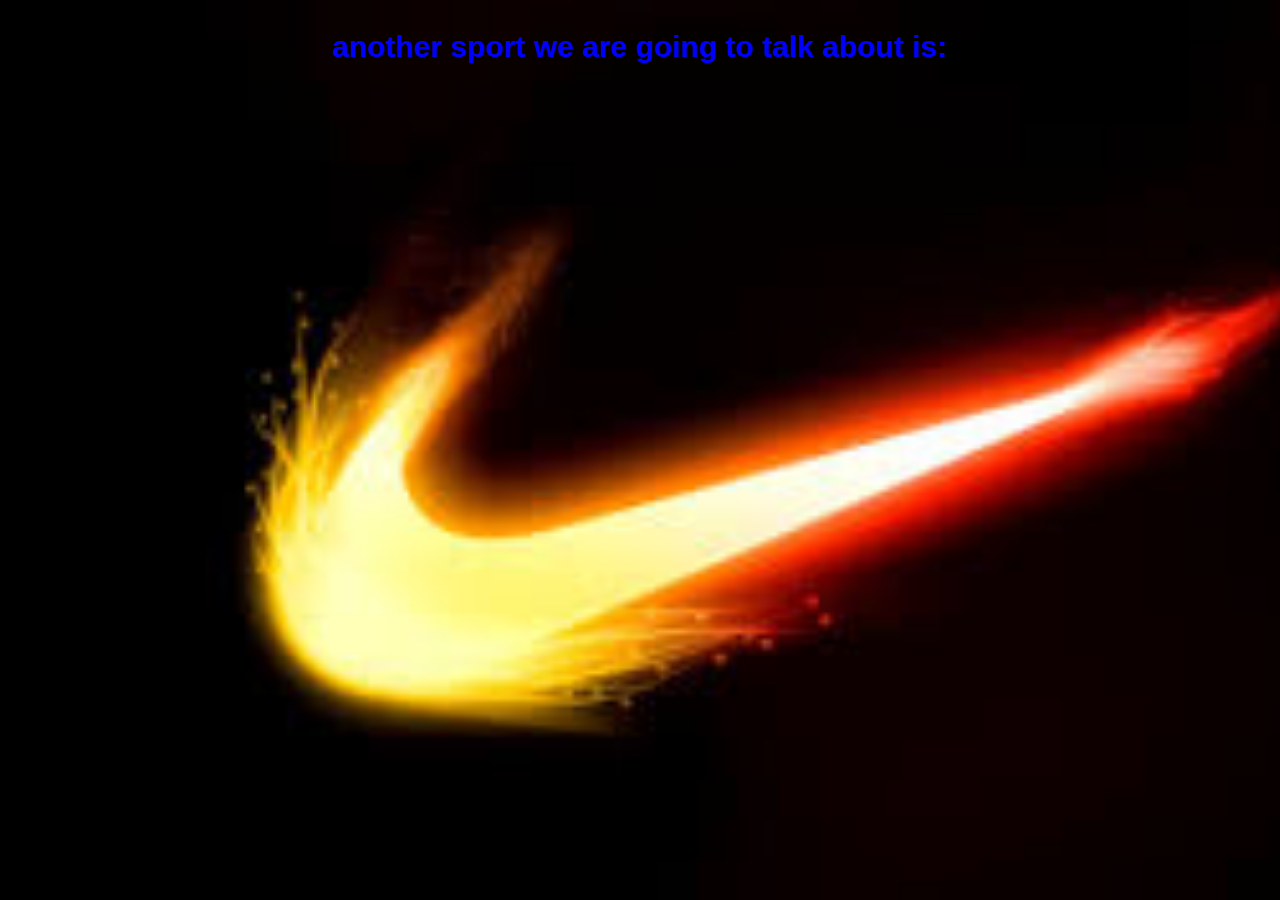
<file: web project_part_3.html>
<!DOCTYPE html>
<html>
<head>
	<title>sports</title>
	<link rel="stylesheet" type="text/css" href="styles.css">
</head>
<body>
<p>another sport we are going to talk about is:</p>
								

</body>
</html>
</file>
<file: styles.css>
body{
background-image:url("images/fire.jpg"); no-repeat center;
-webkit-background-size: cover;
-o-background-size:cover;
-moz-background-size:cover;
background-size: cover;
background-repeat: no-repeat;
background-attachment: fixed;
color:blue;
font-size: 30px;
text-align:center;
font-family:sans-serif;
font-weight:bold;
font-style:bold  ;
}

h1{
	color:red
	 
}

h2{
	color: cyan

}
</file>
